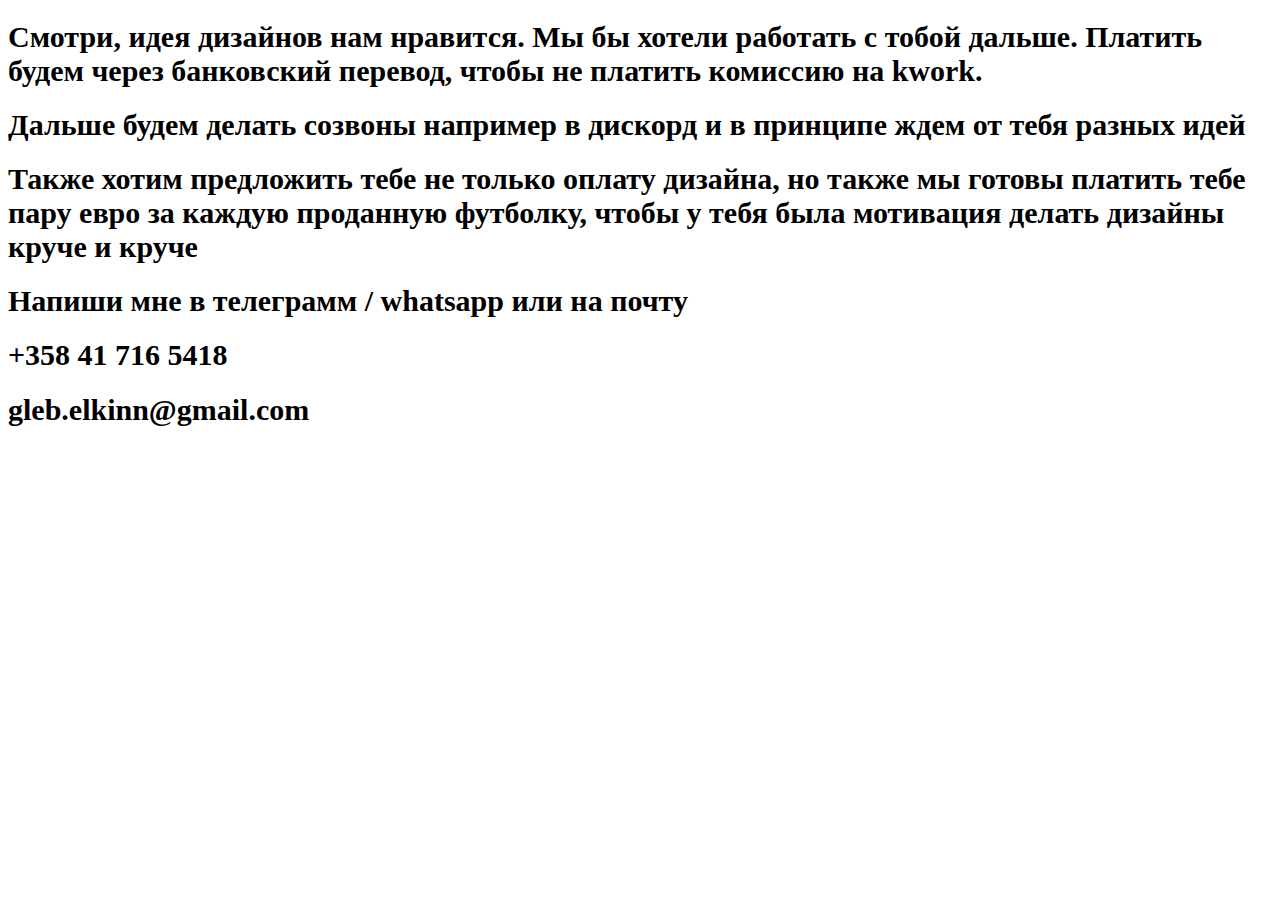
<file: index.html>
<!DOCTYPE html>
<html lang="en">
  <head>
    <meta charset="UTF-8" />
    <meta name="viewport" content="width=device-width, initial-scale=1.0" />
    <title>Document</title>
    <link rel="stylesheet" href="./style.css" />
  </head>
  <body>
    <h1>
      Смотри, идея дизайнов нам нравится. Мы бы хотели работать с тобой дальше. Платить будем через банковский перевод, чтобы не платить комиссию на kwork.
    </h1>
    <h1>Дальше будем делать созвоны например в дискорд и в принципе ждем от тебя разных идей</h1>
    <h1>
      Также хотим предложить тебе не только оплату дизайна, но также мы готовы платить тебе пару
      евро за каждую проданную футболку, чтобы у тебя была мотивация делать дизайны круче и круче
    </h1>
    <h1>Напиши мне в телеграмм / whatsapp или на почту</h1>
    <h1>+358 41 716 5418</h1>
    <h1>gleb.elkinn@gmail.com</h1>
  </body>
</html>
</file>
<file: style.css>
h1 {
  font-size: 30px;
}
</file>
